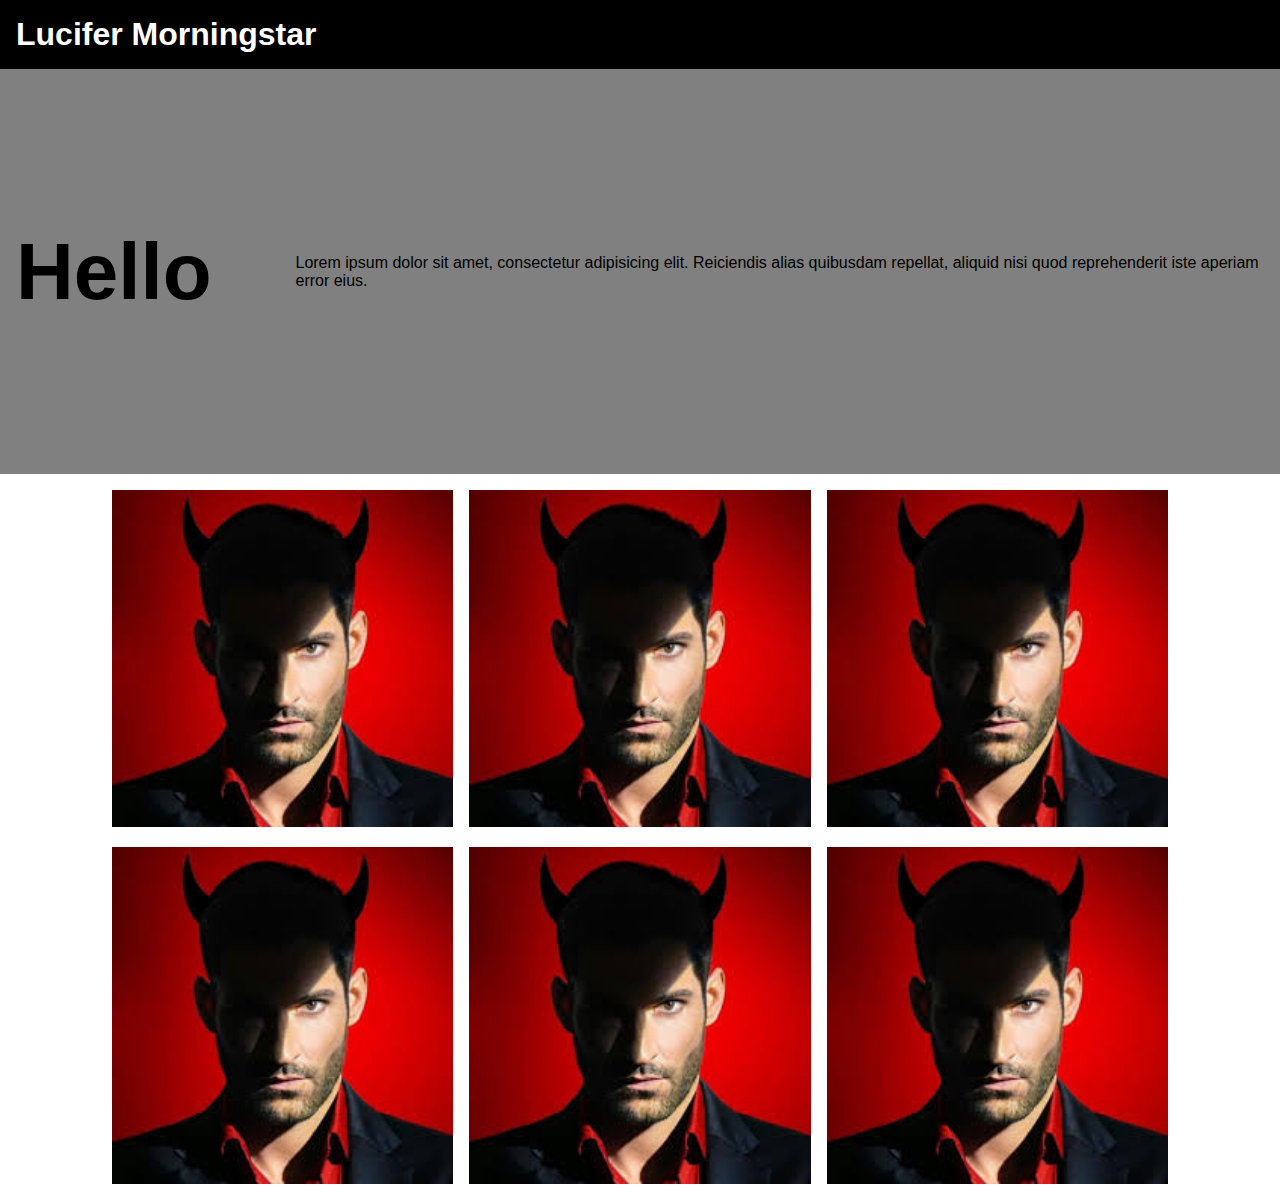
<file: index.html>
<!DOCTYPE html>
<html lang="en">
<head>
    <meta charset="UTF-8">
    <meta name="viewport" content="width=device-width, initial-scale=1.0">
    <meta http-equiv="X-UA-Compatible" content="ie=edge">
    <title>Media Queries</title>
    <link rel="stylesheet" href="./css/style.css">
</head>
<body>
    <header>
        <h1>Lucifer Morningstar</h1>
    </header>

    <main>
        <section class="hero">
            <h1>Hello</h1>
            <p> Lorem ipsum dolor sit amet, consectetur adipisicing elit.
                Reiciendis alias quibusdam repellat,
                aliquid nisi quod reprehenderit iste aperiam error eius.
            </p>

        </section>

        <section class="grid">
            <div class="g-item">
                <img src="./img/lucifer1.jpg" alt="">
            </div>

            <div class="g-item">
                <img src="./img/lucifer1.jpg" alt="">
            </div>

            <div class="g-item">
                <img src="./img/lucifer1.jpg" alt="">
            </div>

            <div class="g-item">
                <img src="./img/lucifer1.jpg" alt="">
            </div>

            <div class="g-item">
                <img src="./img/lucifer1.jpg" alt="">
            </div>

            <div class="g-item">
                <img src="./img/lucifer1.jpg" alt="">
            </div>
        </section>
    </main>
</body>
</html>
</file>
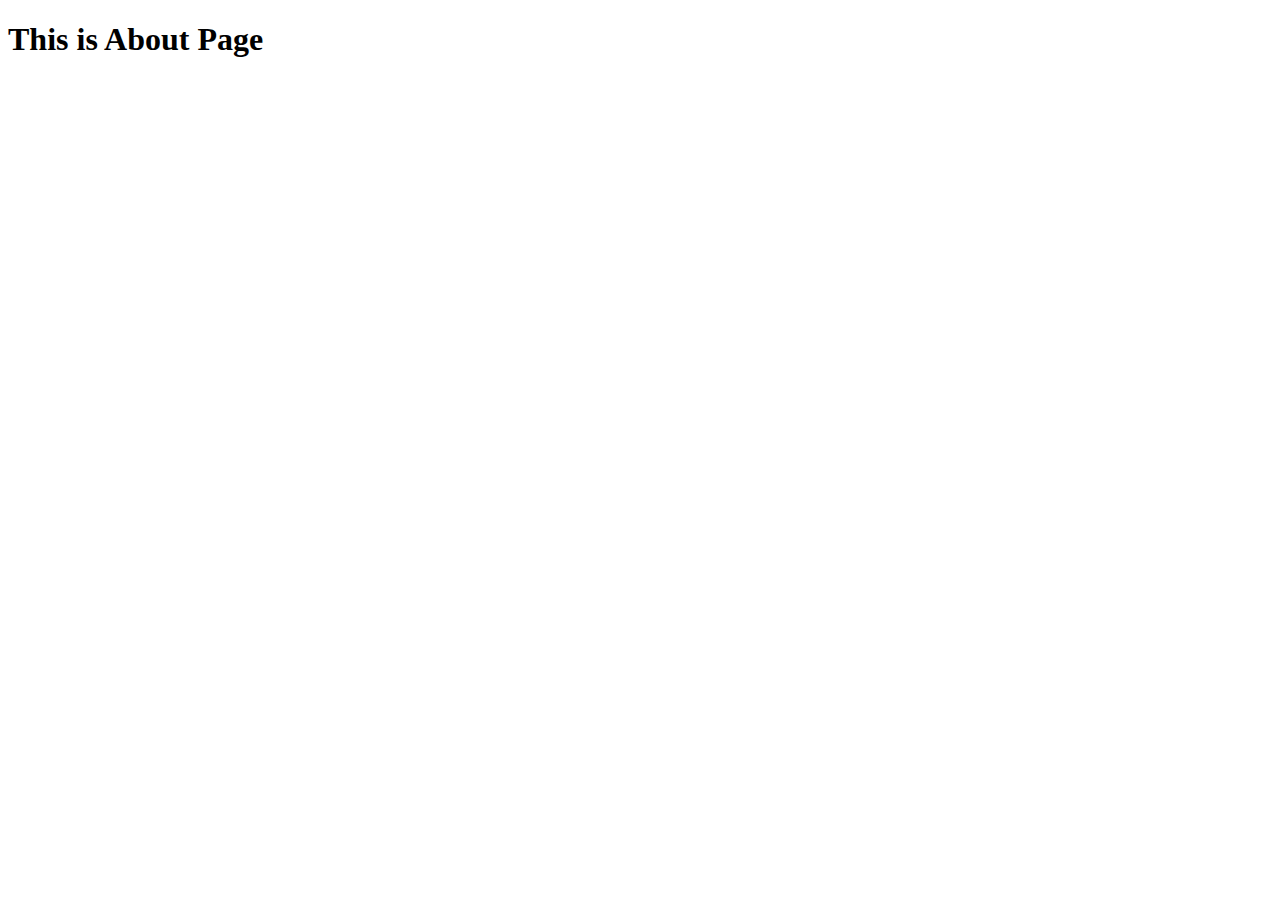
<file: about.html>
<!DOCTYPE html>
<html lang="en">
<head>
    <meta charset="UTF-8">
    <meta name="viewport" content="width=device-width, initial-scale=1.0">
    <meta http-equiv="X-UA-Compatible" content="ie=edge">
    <title>About Page</title>
</head>
<body>
    <h1>This is About Page</h1>
</body>
</html>
</file>
<file: css/style.css>
* {
    margin: 0;
    padding: 0;
    box-sizing: border-box;
    font-family: sans-serif;
}

header {
    background: black;
    color: white;
    padding: 1em;
}

.hero {
    display: flex;
    align-items: center;
    background: gray;
    color: black;
    padding: 1em;
    height: 45vh;
}

.hero h1 {
    font-size: 5rem;
    flex: 300px;
}

.grid {
    display: grid;
    grid-template-columns: repeat(3, 1fr);
    width: 85vw;
    margin: auto;
    grid-gap: 1em;
    padding: 1rem;
}

.g-item img {
    width: 100%;
    object-fit: cover;
}

@media screen and (max-width: 600px) {

}

@media screen and (max-width: 960px) {
    main {
        display: grid;
        grid-template-areas: 'side main main main';
    }

    .hero {
        height: auto;
        flex-direction: column; 
    }

    .hero h1 {
        flex: 0;
        font-size: 2em;
        margin-bottom: 
    }

    .grid {
        margin: 0;
        grid-template-columns: 1fr 1fr;
    }
}

@media screen and (max-width: 600px) {
    main {
        grid-template-areas: 'main'
                             'side'
    }

    .hero {
        height: auto;
        flex-direction: column;
        grid-area: side;
    }

    .hero h1 {
        flex: 0;
        font-size: 2em;
        margin-bottom: 1em
    }

    .hero p {
        text-align: justify;
    }

    .grid {
        width: 100%;
        grid-template-areas: 

    }


}
</file>
